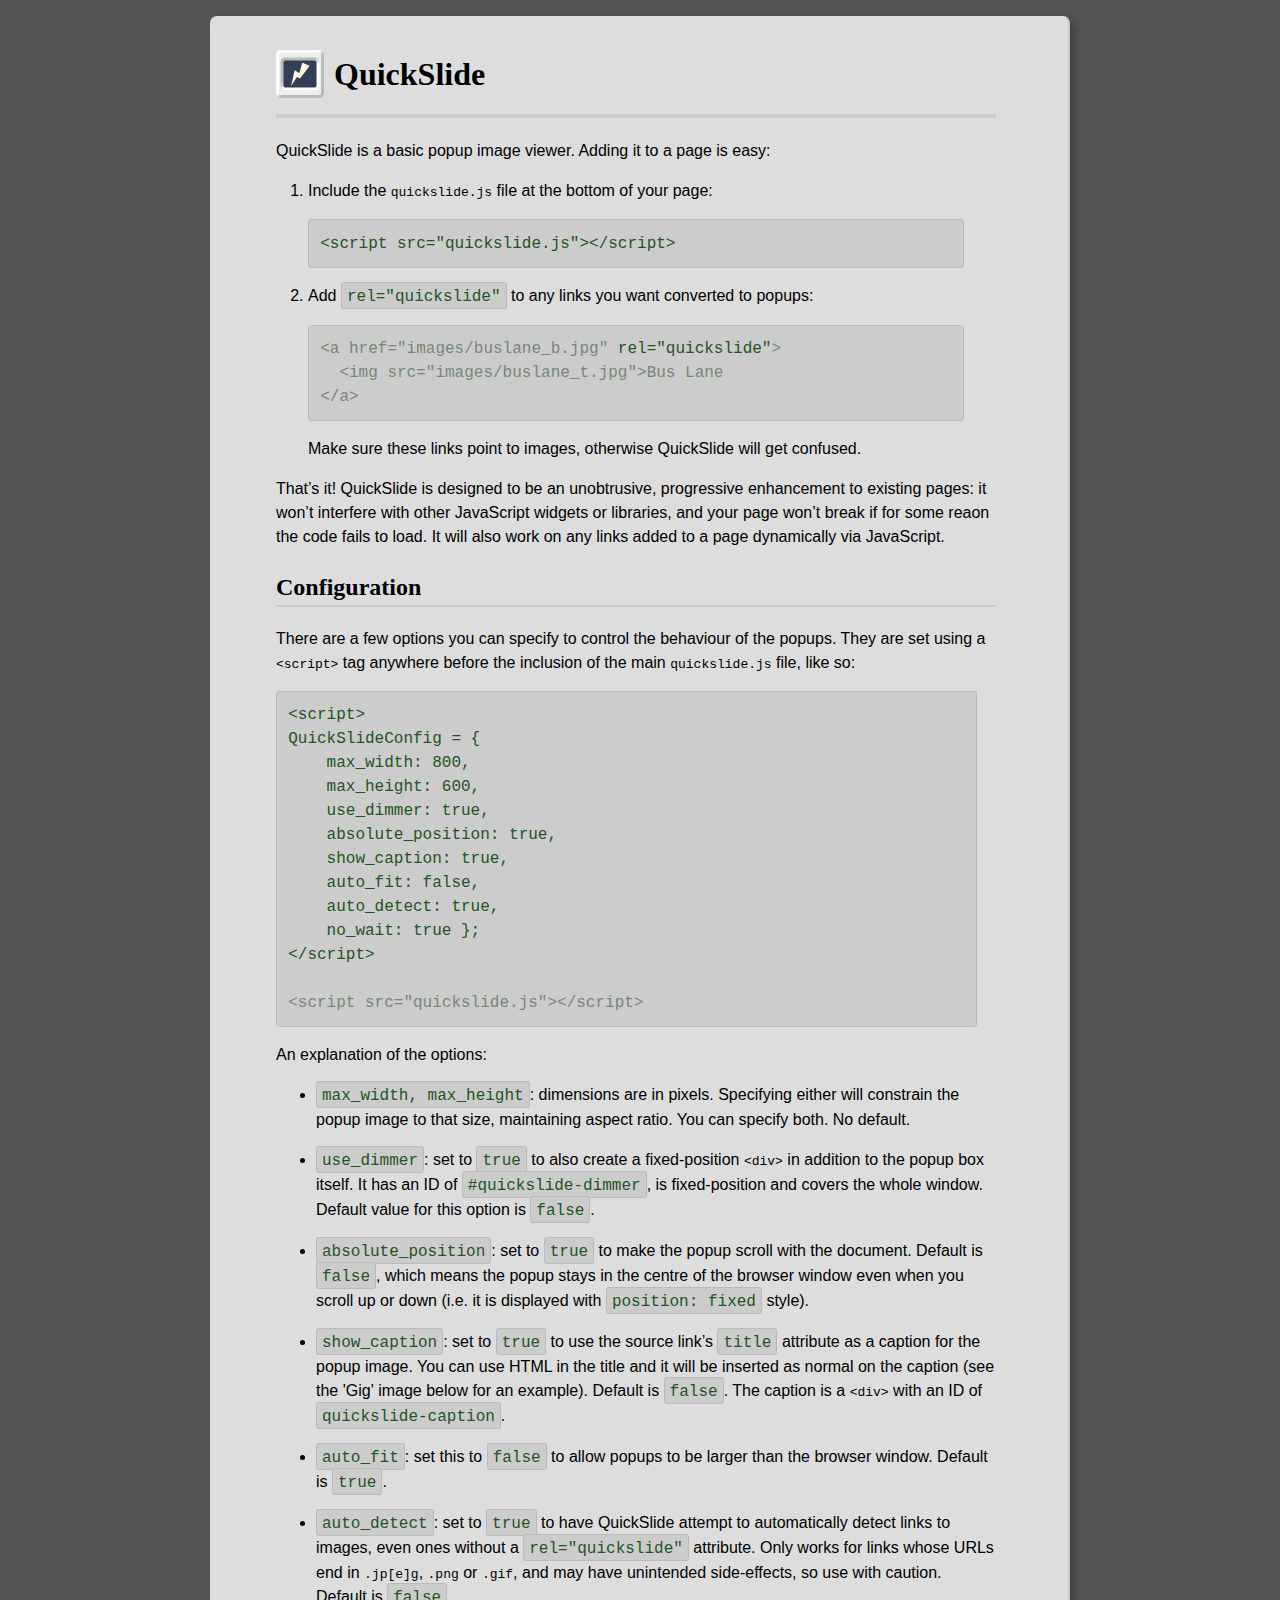
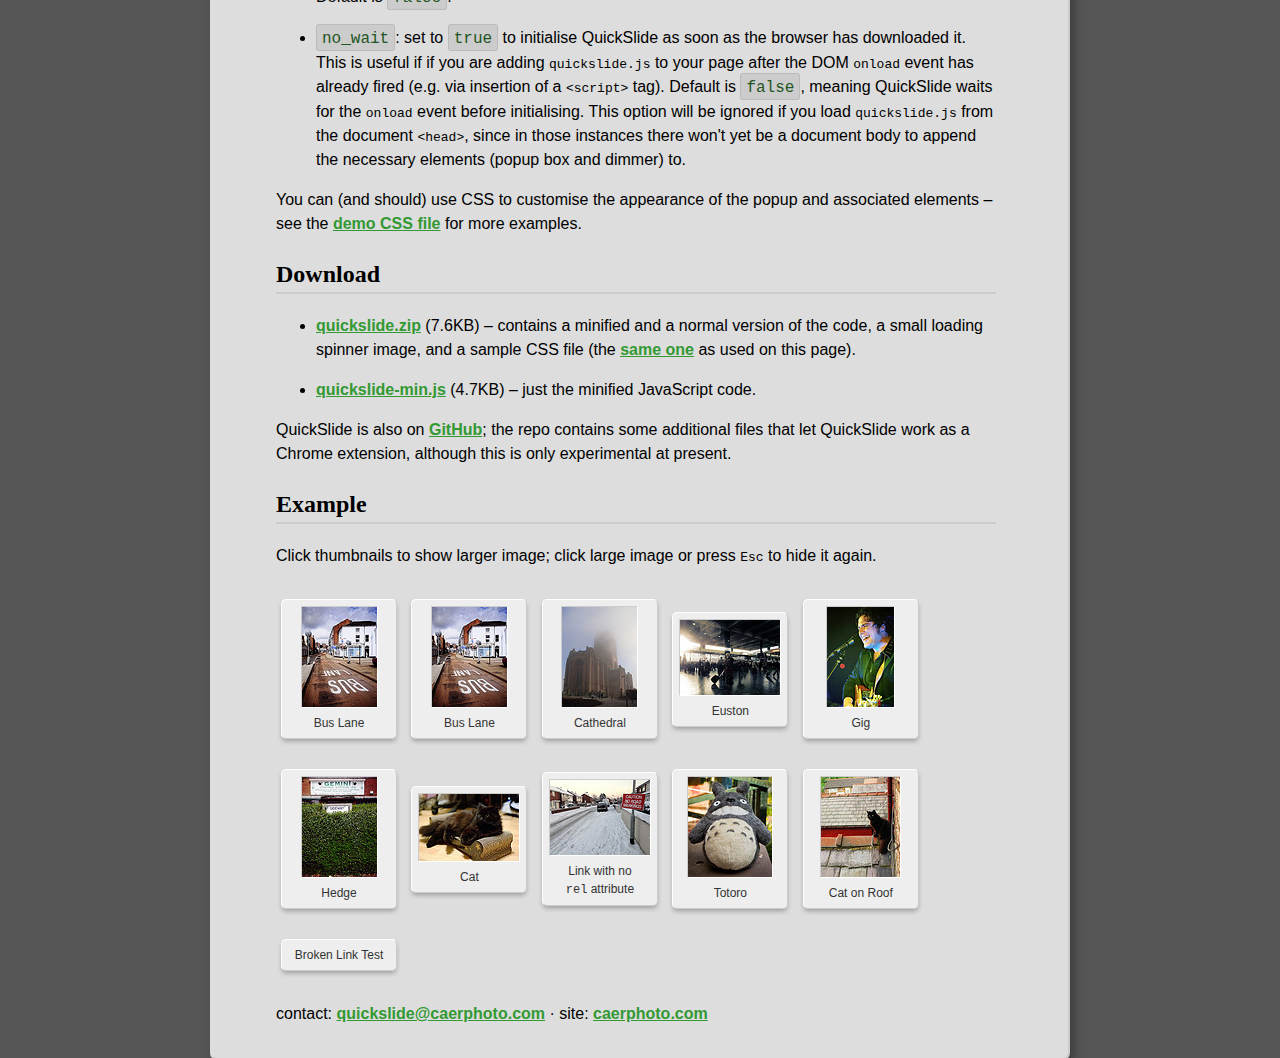
<file: index.html>
<!DOCTYPE html>
<html>
  <head>
    <title>QuickSlide</title>
    <link rel="shortcut icon" type="image/x-icon" href="favicon.ico">
    <link rel="stylesheet" href="demo.css">
    <link rel="stylesheet" href="quickslide.css">
    <meta name="description" content="Lightweight, unobtrusive JavaScript popup image viewer (lightbox)">
    <meta name="keywords" content="lightbox,popup,viewer,image,photo,javascript">
  </head>

  <body>
    <h1 id="logo">QuickSlide</h1>
    <p>QuickSlide is a basic popup image viewer. Adding it to a page is easy:
    <ol>
      <li>
      <p>Include the <kbd>quickslide.js</kbd> file at the bottom of your
      page:</p>
        <pre><code>&lt;script src="quickslide.js"&gt;&lt;/script&gt;</code></pre>
      </li>
      <li>
      <p>Add <code>rel="quickslide"</code> to any links you want converted to
      popups:</p>

<pre><code class="de-em">&lt;a href="images/buslane_b.jpg" <em>rel="quickslide"</em>&gt;
  &lt;img src="images/buslane_t.jpg"&gt;Bus Lane
&lt;/a&gt;
</code></pre>
      <p>Make sure these links point to images, otherwise QuickSlide will get
      confused.</p>

      </li>
    </ol>
    <p>That&rsquo;s it! QuickSlide is designed to be an unobtrusive, progressive
    enhancement to existing pages: it won&rsquo;t interfere with other
    JavaScript widgets or libraries, and your page won&rsquo;t break if for
    some reaon the code fails to load. It will also work on any links added to
    a page dynamically via JavaScript.</p>

    <h2>Configuration</h2>
    <p>There are a few options you can specify to control the behaviour of the
    popups. They are set using a <kbd>&lt;script&gt;</kbd> tag anywhere before
    the inclusion of the main <kbd>quickslide.js</kbd> file, like so:</p>

<pre><code class="de-em"><em>&lt;script&gt;
QuickSlideConfig = {
    max_width: 800,
    max_height: 600,
    use_dimmer: true,
    absolute_position: true,
    show_caption: true,
    auto_fit: false,
    auto_detect: true,
    no_wait: true };
&lt;/script&gt;</em>

<span class="de-em">&lt;script src="quickslide.js"&gt;&lt;/script&gt;</span>
</code></pre>

    <p> An explanation of the options:</p>
    <ul>
      <li><code>max_width, max_height</code>: dimensions are in pixels.
      Specifying either will constrain the popup image to that size,
      maintaining aspect ratio. You can specify both. No default.</li>

      <li><code>use_dimmer</code>: set to <code>true</code> to also create a
      fixed-position <kbd>&lt;div&gt;</kbd> in addition to the popup box
      itself. It has an ID of <code>#quickslide-dimmer</code>, is
      fixed-position and covers the whole window.  Default value for this
      option is <code>false</code>.</li>

      <li><code>absolute_position</code>: set to <code>true</code> to make the
      popup scroll with the document. Default is <code>false</code>, which
      means the popup stays in the centre of the browser window even when you
      scroll up or down (i.e. it is displayed with <code>position: fixed</code>
      style).</li>

      <li><code>show_caption</code>: set to <code>true</code> to use the source
      link&rsquo;s <code>title</code> attribute as a caption for the popup
      image. You can use HTML in the title and it will be inserted as normal on
      the caption (see the 'Gig' image below for an example). Default is
      <code>false</code>. The caption is a <kbd>&lt;div&gt;</kbd> with an ID of
      <code>quickslide-caption</code>.</li>

      <li><code>auto_fit</code>: set this to <code>false</code> to allow popups
      to be larger than the browser window. Default is <code>true</code>.</li>

      <li><code>auto_detect</code>: set to <code>true</code> to have QuickSlide
      attempt to automatically detect links to images, even ones without a
      <code>rel="quickslide"</code> attribute. Only works for links whose URLs
      end in <kbd>.jp[e]g</kbd>, <kbd>.png</kbd> or <kbd>.gif</kbd>, and may
      have unintended side-effects, so use with caution. Default is
      <code>false</code>.</li>

      <li><code>no_wait</code>: set to <code>true</code> to initialise
      QuickSlide as soon as the browser has downloaded it. This is useful if if
      you are adding <kbd>quickslide.js</kbd> to your page after the DOM
      <kbd>onload</kbd> event has already fired (e.g. via insertion of a
      <kbd>&lt;script&gt;</kbd> tag). Default is <code>false</code>, meaning
      QuickSlide waits for the <kbd>onload</kbd> event before initialising.
      This option will be ignored if you load <kbd>quickslide.js</kbd> from the
      document <kbd>&lt;head&gt;</kbd>, since in those instances there won't
      yet be a document body to append the necessary elements (popup box and
      dimmer) to.</li>

    </ul>

    <p>You can (and should) use CSS to customise the appearance of the popup
    and associated elements &ndash; see the <a href="quickslide.css">demo
      CSS file</a> for more examples.</p>

    <h2>Download</h2>
    <ul>
      <li><a href="quickslide.zip">quickslide.zip</a> (7.6KB) &ndash; contains
      a minified and a normal version of the code, a small loading spinner
      image, and a sample CSS file (the <a href="quickslide.css">same one</a>
      as used on this page).</li>
      <li><a href="quickslide-min.js">quickslide-min.js</a> (4.7KB) &ndash; just
      the minified JavaScript code.</li>
    </ul></p>

    <p>QuickSlide is also on <a href="https://github.com/caerphoto/QuickSlide">
      GitHub</a>; the repo contains some additional files that let QuickSlide
    work as a Chrome extension, although this is only experimental at present.</p>

    <h2>Example</h2>
    <p>Click thumbnails to show larger image; click large image or press
    <kbd>Esc</kbd> to hide it again.</p>

    <div class="gallery">
      <a href="images/buslane_b.jpg" rel="quickslide">
        <img src="images/buslane_t.jpg"/>Bus Lane
      </a>

      <a href="images/buslane_b.jpg" rel="quickslide"
        title="A bus lane in Stoke, England">
        <img src="images/buslane_t.jpg"/>Bus Lane
      </a>

      <a href="images/cathedral_b.jpg" rel="quickslide"
        title="Liverpool Anglican cathedral">
        <img src="images/cathedral_t.jpg"/>Cathedral
      </a>

      <a href="images/euston_b.jpg" rel="quickslide"
        title="London Euston train station">
        <img src="images/euston_t.jpg"/>Euston
      </a>

      <a href="images/gig_b.jpg" rel="quickslide"
        title="Al O'Hare, lead singer of <a
          href='http://www.myspace.com/thetrestles'>The Trestles</a>, a band
        from Liverpool, England">
        <img src="images/gig_t.jpg"/>Gig
      </a>

      <a href="images/hedge_b.jpg" rel="quickslide"
        title="A road sign partly concealed by a hedge">
        <img src="images/hedge_t.jpg"/>Hedge
      </a>

      <a href="images/lucy_b.jpg" rel="quickslide"
        title="My cat, Lucy">
        <img src="images/lucy_t.jpg"/>Cat
      </a>

      <a href="images/snow_b.jpg"
        title="This image was loaded because the <kbd>auto_detect</kbd> option
        was specified in configuration.">
        <img src="images/snow_t.jpg"/>Link with no <br><kbd>rel</kbd> attribute
      </a>

      <a href="images/totoro_b.jpg" rel="quickslide"
        title="<a href='http://www.imdb.com/title/tt0096283/'>Totoro!</a>">
        <img src="images/totoro_t.jpg"/>Totoro
      </a>

      <a href="images/catroof_b.jpg" rel="quickslide"
        title="This image has been resized by the browser from 1024 pixels
        high."> <img src="images/catroof_t.jpg"/>Cat on Roof
      </a>

      <a href="foobar" rel="quickslide" title="Broken link test">Broken Link
        Test</a>
    </div>

    <p>contact: <a
      href="mai&#108;to&#58;quickslide&#64;caerphoto.com">quickslide&#64;caerphoto.com</a>
    &middot; site: <a href="/">caerphoto.com</a></p>

    <script src="quickslide.js"></script>
    <script>
      QuickSlide({
        max_height: 500,
        show_caption: true,
        auto_detect: true,
        no_wait: true,
        navigation: true,
        use_dimmer: true });
    </script>
  </body>
</html>
</file>
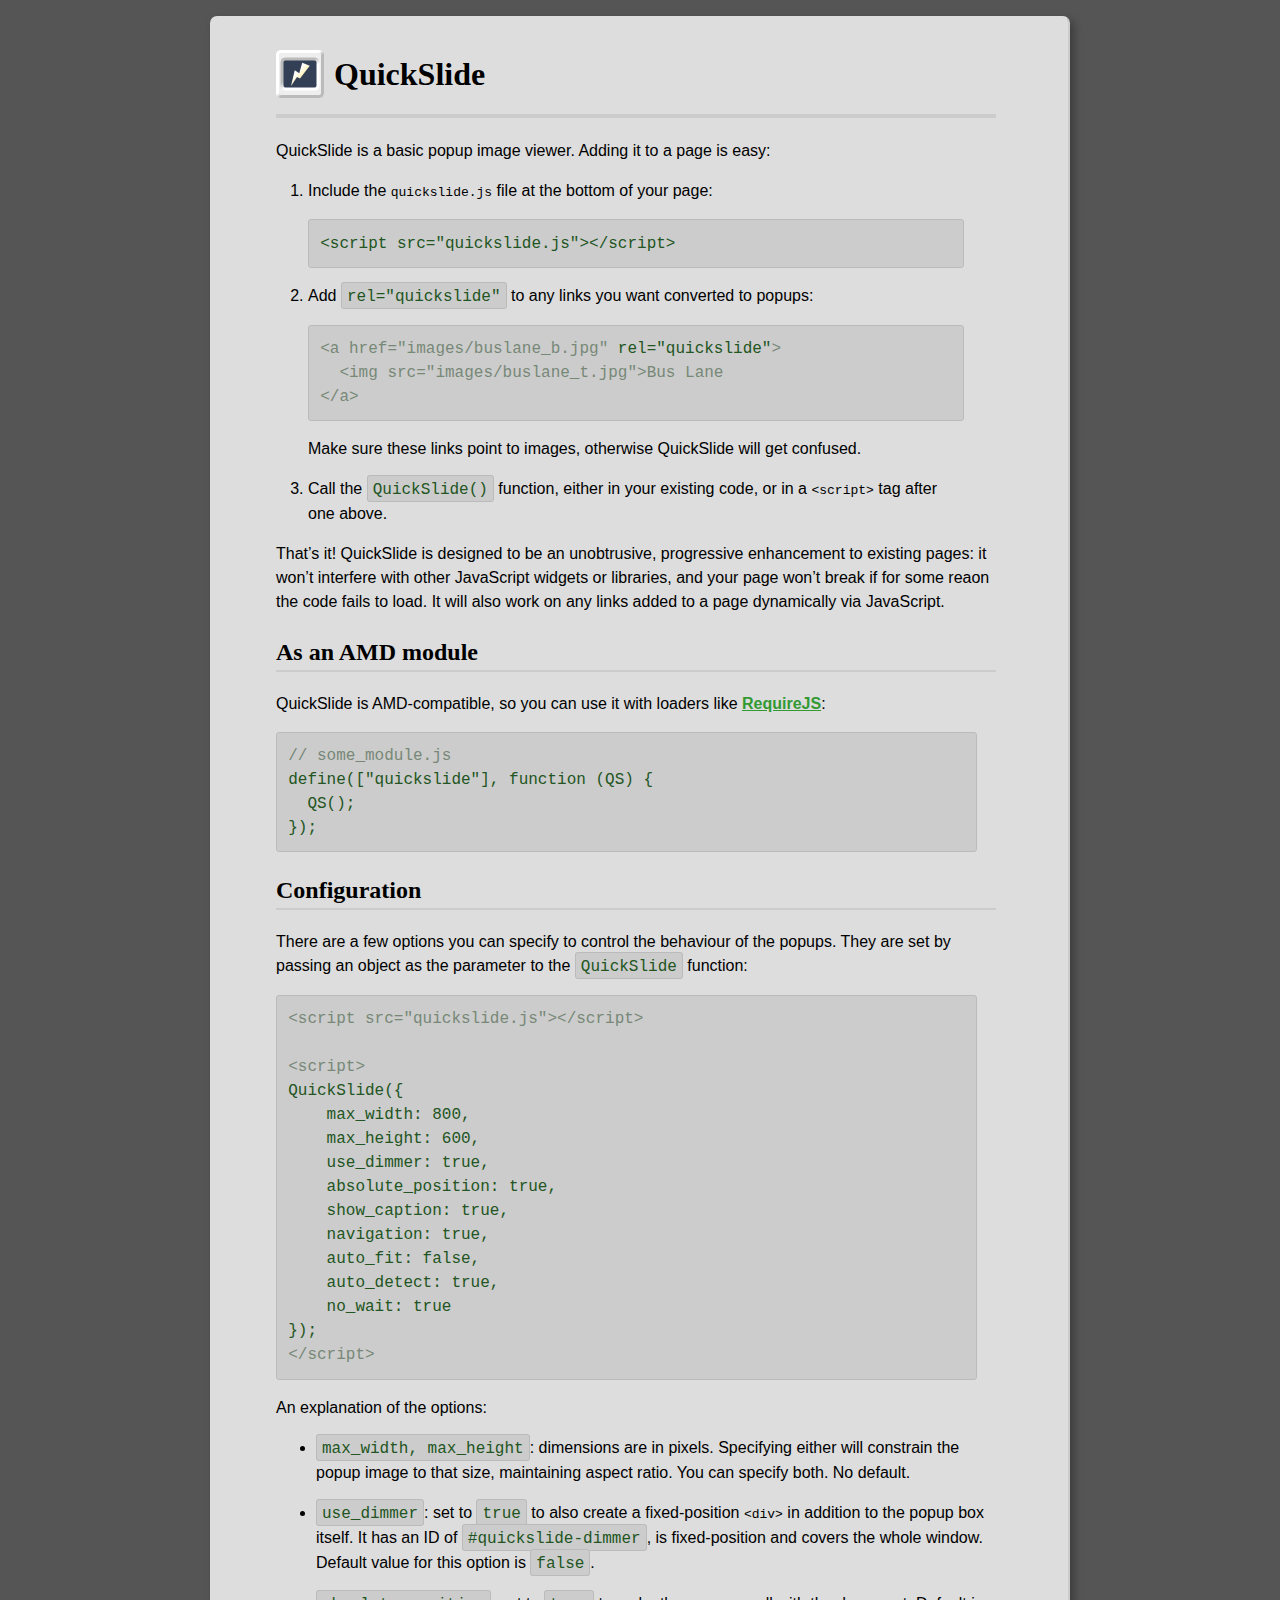
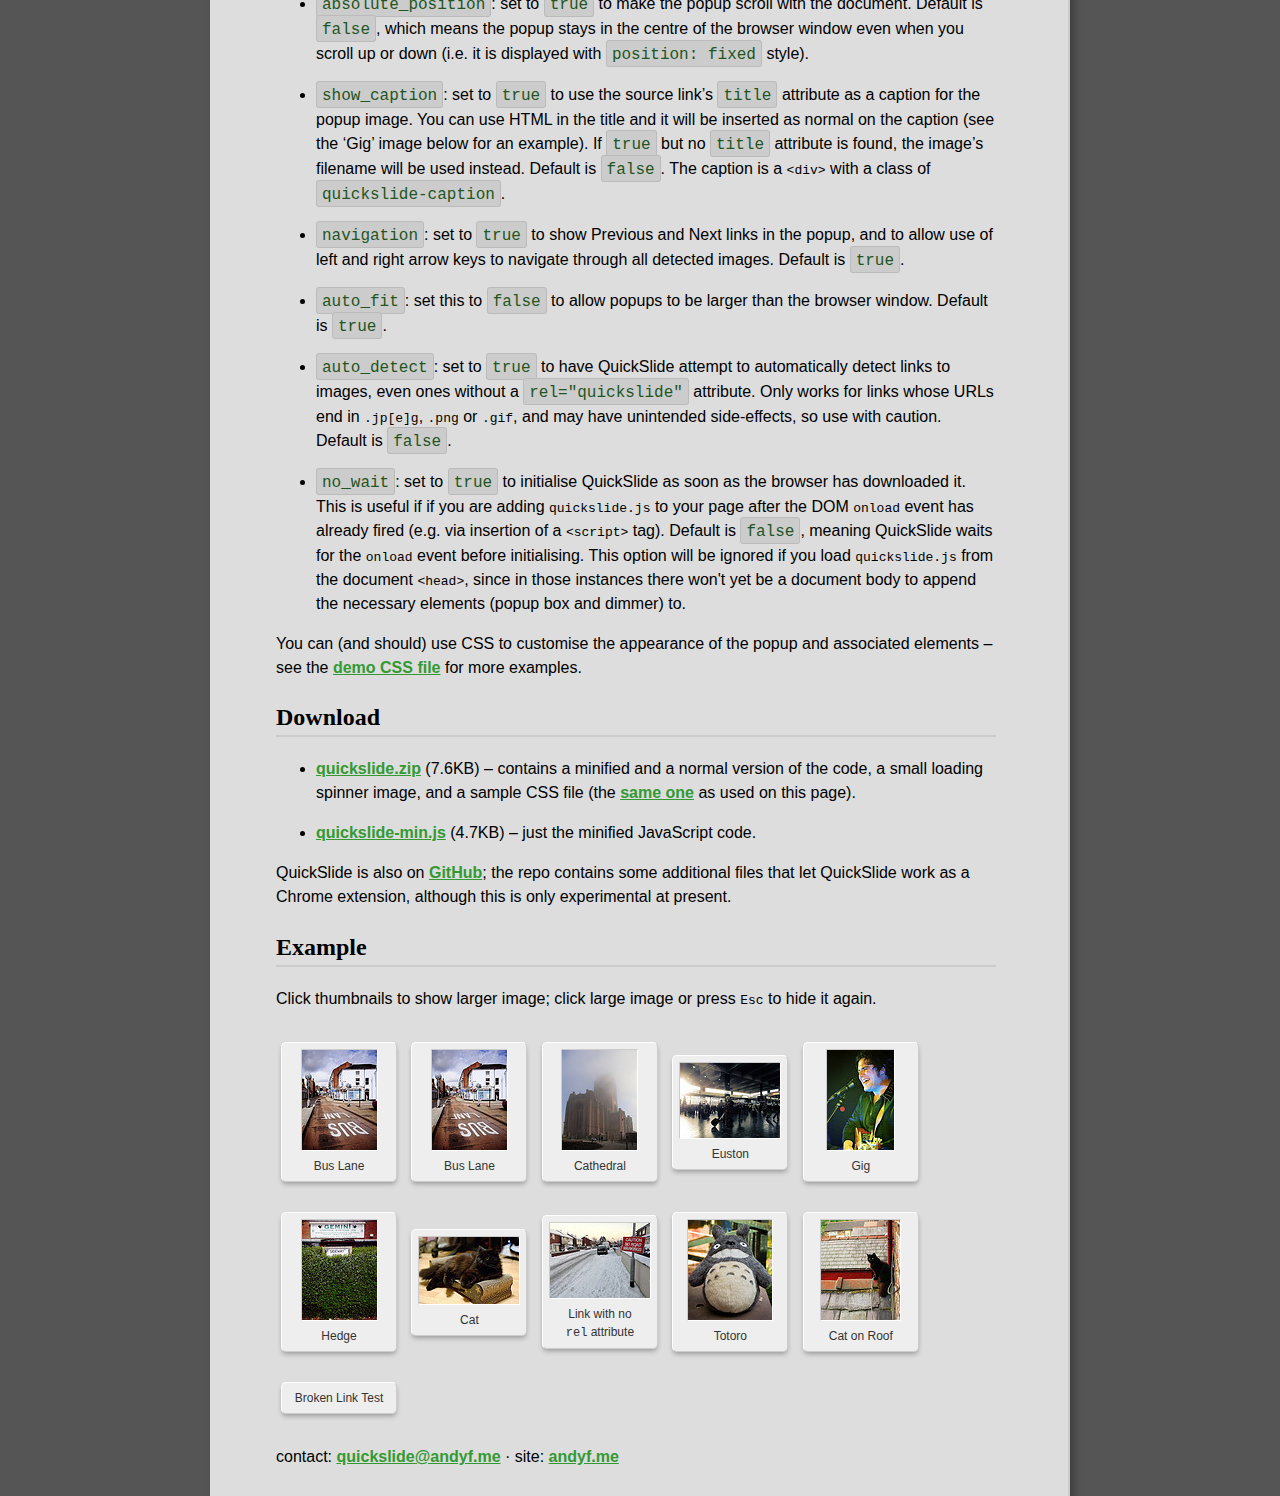
<file: demo.html>
<!DOCTYPE html>
<html>
  <head>
    <title>QuickSlide</title>
    <link rel="shortcut icon" type="image/x-icon" href="favicon.ico">
    <link rel="stylesheet" href="demo.css">
    <link rel="stylesheet" href="quickslide.css">
    <meta name="description" content="Lightweight, unobtrusive JavaScript popup image viewer (lightbox)">
    <meta name="keywords" content="lightbox,popup,viewer,image,photo,javascript">
  </head>

  <body>
    <h1 id="logo">QuickSlide</h1>
    <p>QuickSlide is a basic popup image viewer. Adding it to a page is easy:
    <ol>
      <li>
      <p>Include the <kbd>quickslide.js</kbd> file at the bottom of your
      page:</p>
        <pre><code>&lt;script src="quickslide.js"&gt;&lt;/script&gt;</code></pre>
      </li>
      <li>
      <p>Add <code>rel="quickslide"</code> to any links you want converted to
      popups:</p>

<pre><code class="de-em">&lt;a href="images/buslane_b.jpg" <em>rel="quickslide"</em>&gt;
  &lt;img src="images/buslane_t.jpg"&gt;Bus Lane
&lt;/a&gt;
</code></pre>

      <p>Make sure these links point to images, otherwise QuickSlide will get
      confused.</p>

      </li>
      <li><p>Call the <code>QuickSlide()</code> function, either in your existing code, or in a <kbd>&lt;script&gt;</kbd> tag after one above.</p></li>
    </ol>
    <p>That&rsquo;s it! QuickSlide is designed to be an unobtrusive, progressive
    enhancement to existing pages: it won&rsquo;t interfere with other
    JavaScript widgets or libraries, and your page won&rsquo;t break if for
    some reaon the code fails to load. It will also work on any links added to
    a page dynamically via JavaScript.</p>

    <h2>As an AMD module</h2>
    <p>QuickSlide is AMD-compatible, so you can use it with loaders like <a
      href="http://requirejs.org/">RequireJS</a>:</p>
<pre><code class="de-em">// some_module.js
<em>define(["quickslide"], function (QS) {
  QS();
});</em></code></pre>

    <h2>Configuration</h2>
    <p>There are a few options you can specify to control the behaviour of the
    popups. They are set by passing an object as the parameter to the
    <code>QuickSlide</code> function:</p>

<pre><code class="de-em"><span class="de-em">&lt;script src="quickslide.js"&gt;&lt;/script&gt;</span>

&lt;script&gt;
<em>QuickSlide({
    max_width: 800,
    max_height: 600,
    use_dimmer: true,
    absolute_position: true,
    show_caption: true,
    navigation: true,
    auto_fit: false,
    auto_detect: true,
    no_wait: true
});</em>
&lt;/script&gt;</code></pre>

    <p> An explanation of the options:</p>
    <ul>
      <li><code>max_width, max_height</code>: dimensions are in pixels.
      Specifying either will constrain the popup image to that size,
      maintaining aspect ratio. You can specify both. No default.</li>

      <li><code>use_dimmer</code>: set to <code>true</code> to also create a
      fixed-position <kbd>&lt;div&gt;</kbd> in addition to the popup box
      itself. It has an ID of <code>#quickslide-dimmer</code>, is
      fixed-position and covers the whole window.  Default value for this
      option is <code>false</code>.</li>

      <li><code>absolute_position</code>: set to <code>true</code> to make the
      popup scroll with the document. Default is <code>false</code>, which
      means the popup stays in the centre of the browser window even when you
      scroll up or down (i.e. it is displayed with <code>position: fixed</code>
      style).</li>

      <li><code>show_caption</code>: set to <code>true</code> to use the source
      link&rsquo;s <code>title</code> attribute as a caption for the popup
      image. You can use HTML in the title and it will be inserted as normal on
      the caption (see the &lsquo;Gig&rsquo; image below for an example). If
      <code>true</code> but no <code>title</code> attribute is found, the
      image&rsquo;s filename will be used instead. Default is
      <code>false</code>. The caption is a <kbd>&lt;div&gt;</kbd> with a class
      of <code>quickslide-caption</code>.</li>

      <li><code>navigation</code>: set to <code>true</code> to show Previous
      and Next links in the popup, and to allow use of left and right arrow
      keys to navigate through all detected images. Default is
      <code>true</code>.

      <li><code>auto_fit</code>: set this to <code>false</code> to allow popups
      to be larger than the browser window. Default is <code>true</code>.</li>

      <li><code>auto_detect</code>: set to <code>true</code> to have QuickSlide
      attempt to automatically detect links to images, even ones without a
      <code>rel="quickslide"</code> attribute. Only works for links whose URLs
      end in <kbd>.jp[e]g</kbd>, <kbd>.png</kbd> or <kbd>.gif</kbd>, and may
      have unintended side-effects, so use with caution. Default is
      <code>false</code>.</li>

      <li><code>no_wait</code>: set to <code>true</code> to initialise
      QuickSlide as soon as the browser has downloaded it. This is useful if if
      you are adding <kbd>quickslide.js</kbd> to your page after the DOM
      <kbd>onload</kbd> event has already fired (e.g. via insertion of a
      <kbd>&lt;script&gt;</kbd> tag). Default is <code>false</code>, meaning
      QuickSlide waits for the <kbd>onload</kbd> event before initialising.
      This option will be ignored if you load <kbd>quickslide.js</kbd> from the
      document <kbd>&lt;head&gt;</kbd>, since in those instances there won't
      yet be a document body to append the necessary elements (popup box and
      dimmer) to.</li>

    </ul>

    <p>You can (and should) use CSS to customise the appearance of the popup
    and associated elements &ndash; see the <a href="quickslide.css">demo
      CSS file</a> for more examples.</p>

    <h2>Download</h2>
    <ul>
      <li><a href="quickslide.zip">quickslide.zip</a> (7.6KB) &ndash; contains
      a minified and a normal version of the code, a small loading spinner
      image, and a sample CSS file (the <a href="quickslide.css">same one</a>
      as used on this page).</li>
      <li><a href="quickslide-min.js">quickslide-min.js</a> (4.7KB) &ndash; just
      the minified JavaScript code.</li>
    </ul></p>

    <p>QuickSlide is also on <a href="https://github.com/caerphoto/QuickSlide">
      GitHub</a>; the repo contains some additional files that let QuickSlide
    work as a Chrome extension, although this is only experimental at present.</p>

    <h2>Example</h2>
    <p>Click thumbnails to show larger image; click large image or press
    <kbd>Esc</kbd> to hide it again.</p>

    <div class="gallery">
      <a href="images/buslane_b.jpg" rel="quickslide">
        <img src="images/buslane_t.jpg"/>Bus Lane
      </a>

      <a href="images/buslane_b.jpg" rel="quickslide"
        title="A bus lane in Stoke, England">
        <img src="images/buslane_t.jpg"/>Bus Lane
      </a>

      <a href="images/cathedral_b.jpg" rel="quickslide"
        title="Liverpool Anglican cathedral">
        <img src="images/cathedral_t.jpg"/>Cathedral
      </a>

      <a href="images/euston_b.jpg" rel="quickslide"
        title="London Euston train station">
        <img src="images/euston_t.jpg"/>Euston
      </a>

      <a href="images/gig_b.jpg" rel="quickslide"
        title="Al O'Hare, lead singer of <a
          href='http://www.myspace.com/thetrestles'>The Trestles</a>, a band
        from Liverpool, England">
        <img src="images/gig_t.jpg"/>Gig
      </a>

      <a href="images/hedge_b.jpg" rel="quickslide"
        title="A road sign partly concealed by a hedge">
        <img src="images/hedge_t.jpg"/>Hedge
      </a>

      <a href="images/lucy_b.jpg" rel="quickslide"
        title="My cat, Lucy">
        <img src="images/lucy_t.jpg"/>Cat
      </a>

      <a href="images/snow_b.jpg"
        title="This image was loaded because the <kbd>auto_detect</kbd> option
        was specified in configuration.">
        <img src="images/snow_t.jpg"/>Link with no <br><kbd>rel</kbd> attribute
      </a>

      <a href="images/totoro_b.jpg" rel="quickslide"
        title="<a href='http://www.imdb.com/title/tt0096283/'>Totoro!</a>">
        <img src="images/totoro_t.jpg"/>Totoro
      </a>

      <a href="images/catroof_b.jpg" rel="quickslide"
        title="This image has been resized by the browser from 1024 pixels
        high."> <img src="images/catroof_t.jpg"/>Cat on Roof
      </a>

      <a href="foobar" rel="quickslide" title="Broken link test">Broken Link
        Test</a>
    </div>

    <p>contact: <a
      href="mai&#108;to&#58;quickslide&#64;caerphoto.com">quickslide&#64;andyf.me</a>
    &middot; site: <a href="/">andyf.me</a></p>

    <script src="quickslide.js"></script>
    <script>
      QuickSlide({
        max_height: 500,
        show_caption: true,
        auto_detect: true,
        no_wait: true,
        navigation: true,
        use_dimmer: true });
    </script>
  </body>
</html>
</file>
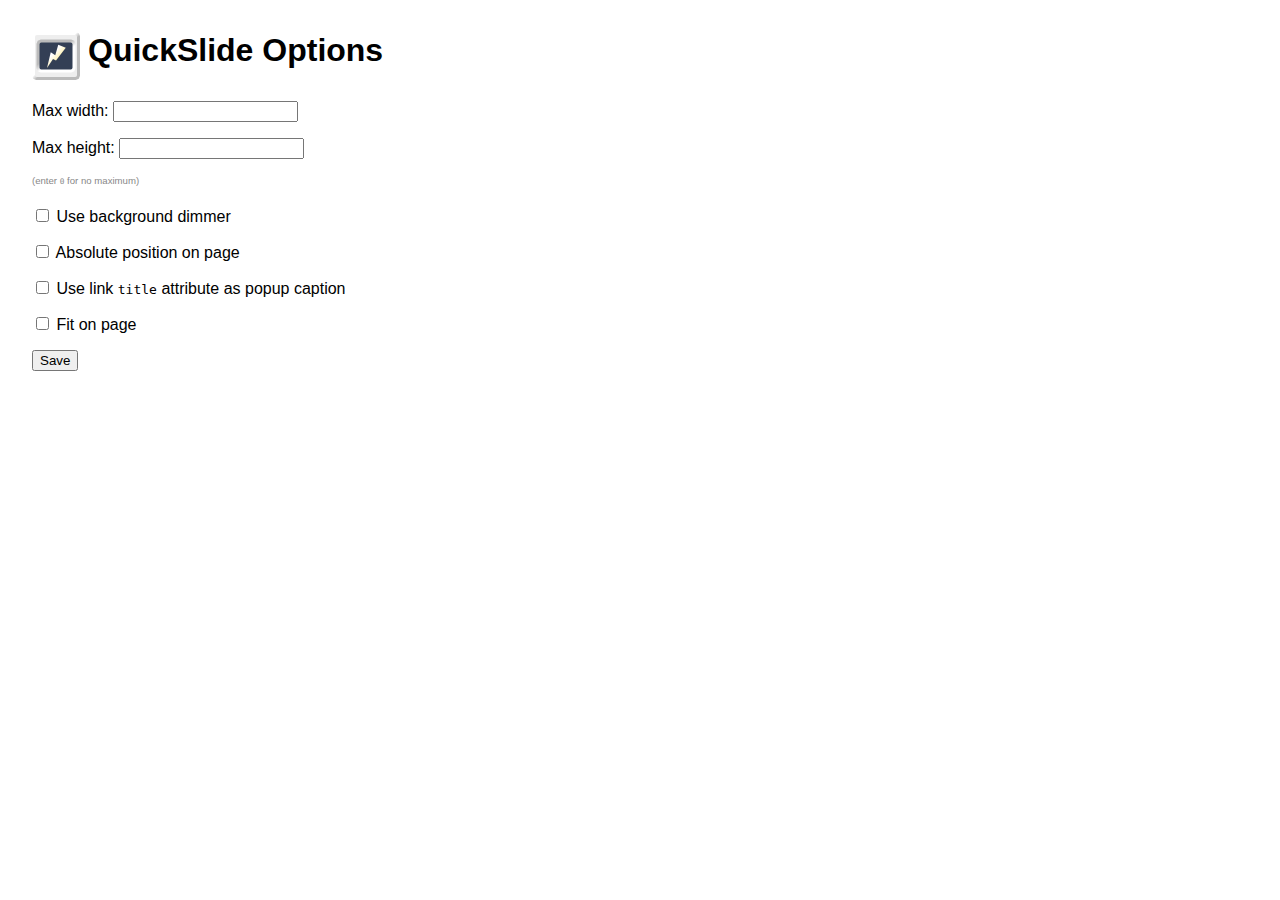
<file: quickslide-chrome-options.html>
<!DOCTYPE html>
<html>
	<head>
		<title>QuickSlide Options</title>
		<style>
			body {
				margin: 2em;
				font-family: "Lucida Grande", "Segoe UI", "Microsoft Sans Serif",
					"Tahoma", sans-serif;
			}

			h1 {
				background: url("logo48.png") left center no-repeat;
				padding-left: 56px;
				height: 48px;
			}

			label {
				display: block;
				margin-bottom: 1em;
			}

			#status_box {
				color: rgba(0, 0, 0, 0);
				padding-left: 1em;
				-webkit-transition: color 0.5s linear;
				transition: color 0.3s linear;
			}

			#status_box.show {
				color: #888;
				-webkit-transition: none;
				transition: none;
			}

			p.subdued {
				font-size: 0.6em;
				color: #888;
				margin-bottom: 2em;
			}

		</style>
	</head>

	<body>
		<h1>QuickSlide Options</h1>
		<label for="max_width">Max width: <input id="max_width" type="number">
		</label>
		
		<label for="max_height">Max height: <input id="max_height" type="number">
		</label>

		<p class="subdued">(enter <kbd>0</kbd> for no maximum)</p>

		<label for="use_dimmer"><input id="use_dimmer" type="checkbox"> Use
			background dimmer
		</label>
			
		<label for="absolute_position"><input id="absolute_position" type="checkbox">
			Absolute position on page</label>

		<label for="show_caption"><input id="show_caption" type="checkbox"> Use
			link <kbd>title</kbd> attribute as popup caption</label>

		<label for="auto_fit"><input id="auto_fit" type="checkbox"> Fit on page</label>

		<button id="save">Save</button>
		<span id="status_box">options saved&hellip;</span>

		<script>
var statusBox,
	txtMaxWidth, txtMaxHeight,
	chkUseDimmer, chkAbsolutePosition, chkShowCaption, chkAutoFit,
	btnSave;

statusBox = document.getElementById("status_box");
txtMaxWidth = document.getElementById("max_width");
txtMaxHeight = document.getElementById("max_height");
chkUseDimmer = document.getElementById("use_dimmer");
chkAbsolutePosition = document.getElementById("absolute_position");
chkShowCaption = document.getElementById("show_caption");
chkAutoFit = document.getElementById("auto_fit");
btnSave = document.getElementById("save");

// localStorage only stores strings.
txtMaxWidth.value = +localStorage.max_width;
txtMaxHeight.value = +localStorage.max_height;
chkUseDimmer.checked = localStorage.use_dimmer === "true";
chkAbsolutePosition.checked = localStorage.absolute_position === "true";
chkShowCaption.checked = localStorage.show_caption === "true";
chkAutoFit.checked = localStorage.auto_fit === "true";

btnSave.addEventListener("click", function () {
	localStorage.max_width = txtMaxWidth.value;
	localStorage.max_height = txtMaxHeight.value;
	localStorage.use_dimmer = chkUseDimmer.checked;
	localStorage.absolute_position = chkAbsolutePosition.checked;
	localStorage.show_caption = chkShowCaption.checked;
	localStorage.auto_fit = chkAutoFit.checked;

	statusBox.className = "show";
	window.setTimeout(function () {
		statusBox.className = "";
	}, 1000);
});
		</script>
	</body>
</html>
</file>
<file: demo.css>
html {
    background-color: #555;
}

body {
    background-color: #DDD;
    color: #000;
    font-family: "Lucida Grande", "Lucida Sans Unicode", Tahoma, sans-serif;
    line-height: 1.5;
    margin: 1em auto;
    width: 45em;
    border-width: 2px;
    border-style: solid;
    border-color: #DDDDDD #CCC #CCC #DDDDDD;
    padding: 1em 4.5em 1em 4em;
    -webkit-box-shadow: 4px 4px 10px rgba(0, 0, 0, 0.3);
    box-shadow: 4px 4px 10px rgba(0, 0, 0, 0.3);
        /*0 -30px 200px rgba(32, 20, 0, 0.2) inset;*/
    border-radius: 7px;
}

h1, h2, h3 {
    font-family: "Palatino", "Palatino Linotype", Georgia, serif;
}

h1#logo {
    background: url("logo48.png") left center no-repeat;
    padding: 0.5em 0 0.5em 58px;
    border-bottom: 4px solid #CCC;
    margin-top: 0;
}

h2 {
    border-bottom: 2px solid #CCC;
}

a {
    color: #393;
    border-color: #393;
    font-weight: bold;
}

a:visited {
    color: #353;
    border-color: #353;
}

a:hover {
    color: #3C3;
    border-color: #3C3;
}

dfn {
    border-bottom: 1px dotted #CCC;
    cursor: help;
}

code {
    padding: 5px 5px 2px 5px;
}

code, pre, code em {
    background-color: #CCC;
    color: #252;
    border: 1px solid #BBB;
    font-style: normal;
    font-family: "Consolas", "Inconsolata", Menlo, monospace;
    border-radius: 3px;
}

pre code { border: none; padding: 0; }

pre {
    padding: 0.7em;
    max-width: 80ex;
}

code em { border: none; }
code.de-em { color: #787; }

ol {
    margin: 1em 2em;
    padding: 0;
    list-style: decimal outside;
}

p.intro {
    font-weight: bold;
}

li {
    margin-bottom: 1em;
}

.gallery {
    overflow: auto;
}

.gallery a {
    display: inline-block;
    vertical-align: middle;
    /*position: relative;*/

    border-radius: 5px;
    border-style: solid;
    border-width: 1px;
    margin: 15px 5px;
    padding: 0.5em;

    top: 0;

    color: #333;
    background-color: #EEE;
    border-color: #FFF #CCC #CCC #FFF;
    box-shadow: 0 3px 5px -1px rgba(0, 0, 0, 0.3);
    font-weight: normal;
    font-size: 12px;
    min-width: 102px;

    text-align: center;
    text-decoration: none;

    /*-o-transition: all .05s linear;*/
    /*-moz-transition: all .05s linear;*/
    /*-webkit-transition: all .05s linear;*/
    /*transition: all .05s linear;*/
}

.gallery a:hover {
    box-shadow: 0 6px 8px -2px rgba(0, 0, 0, 0.25);

    -webkit-transform: translateY(-3px);
    -moz-transform: translateY(-3px);
    -ms-transform: translateY(-3px);
    -o-transform: translateY(-3px);
    transform: translateY(-3px);

    /*top: -3px;*/
    color: #000;
    text-shadow: 0 0 2px rgba(0, 0, 0, 0.3);
}

.gallery a img {
    display: block;
    margin: 0 auto 0.5em auto;
    border-width: 1px;
    border-style: solid;
    border-color: #CCC #FFF #FFF #CCC;
}
</file>
<file: quickslide.css>
/* This is the main popup box. */
.quickslide-popup-box {
    border-width: 1px;
    border-style: solid;
    border-radius: 1px;
    border-color: #666;

    padding: 20px;
    box-shadow: 0px 4px 10px rgba(0, 0, 0, 0.3);

    background-color: #333;
    background-image: url("loading-spinner.gif");
    background-repeat: no-repeat;
    background-position: center;
}

/* Simple hint box, because it's not immediately obvious how to get rid of the
 * popup. */
.quickslide-popup-box::after {
    content: "click image to close";
    position: absolute;
    top: 2px;
    right: 20px;
    padding: 0;

    font-size: 11px;
    font-weight: normal;
    color: #888;
    background: none;
    text-shadow: none;
    box-shadow: none;

    visibility: hidden;
}

.quickslide-popup-box:hover::after {
    visibility: visible;
}

/* The popup gets the class "loading" when a link is clicked, and the class is
 * removed once the image begins downloading. */
.quickslide-popup-box.loading {
    width: 16px;
    height: 16px;
}

/* The popup gets given this class once the image has fully downloaded. */
.quickslide-popup-box.loaded {
    background-image: none;
}

.quickslide-nav {
    position: absolute;
    display: none;
    top: 0;
    bottom: 0;
    width: 8em;
    text-indent: -999em;
}

.quickslide-nav:hover {
    background-color: rgba(0, 0, 0, 0.1);
}

.quickslide-nav::after {
    text-indent: 0;
    display: block;
    position: absolute;
    top: 50%;
    margin-top: -0.7em;
    left: 45%;
    font-size: 4em;
    color: #fff;
    content: "\276c"; /* Medium Left-Pointing Angle Bracket Ornament */
    text-shadow: 0 1px 1em #000;
    opacity: 0.2;
}

.quickslide-nav:hover::after {
    opacity: 1;
}

.quickslide-nav-next::after {
    content: "\276d"; /* Medium Right-Pointing Angle Bracket Ornament */
}

.quickslide-popup-box:hover .quickslide-nav {
    display: block;
}

.quickslide-nav-prev {
    left: -8em;
    box-shadow: inset -8em 0 6em -4em rgba(0, 0, 0, 0.2);
}

.quickslide-nav-next {
    right: -8em;
    box-shadow: inset 8em 0 6em -4em rgba(0, 0, 0, 0.2);
}

/* This is the main image shown in the popup. */
.quickslide-image {
    display: block;
    border-width: 1px;
    border-style: solid;
    border-color: #888;
    -ms-interpolation-mode: bicubic;
    image-rendering: optimizeQuality;
    margin: 0;
}

/* No prizes for guessing what this is. */
.quickslide-caption {
    text-align: center;
    color: #ddd;
    text-shadow: none;
    margin: 0;
    padding: 0;
    margin-top: 20px;
    font: 14px / 1.4 sans-serif;
}

.quickslide-caption:empty {
    margin: 0;
}

/* Since you can specify HTML for use in the caption, you can also set style
 * rules for any elements it contains. */
.quickslide-caption a {
    color: #050;
}

.quickslide-dimmer {
    background-color: #333;
    /* IE-only method for changing opacity */
    filter: alpha(opacity = 80);

    /* Standards-compliant method */
    opacity: 0.8;

    /* Darken edges a bit */
    box-shadow: 0 0 9em #000 inset;
}
</file>
